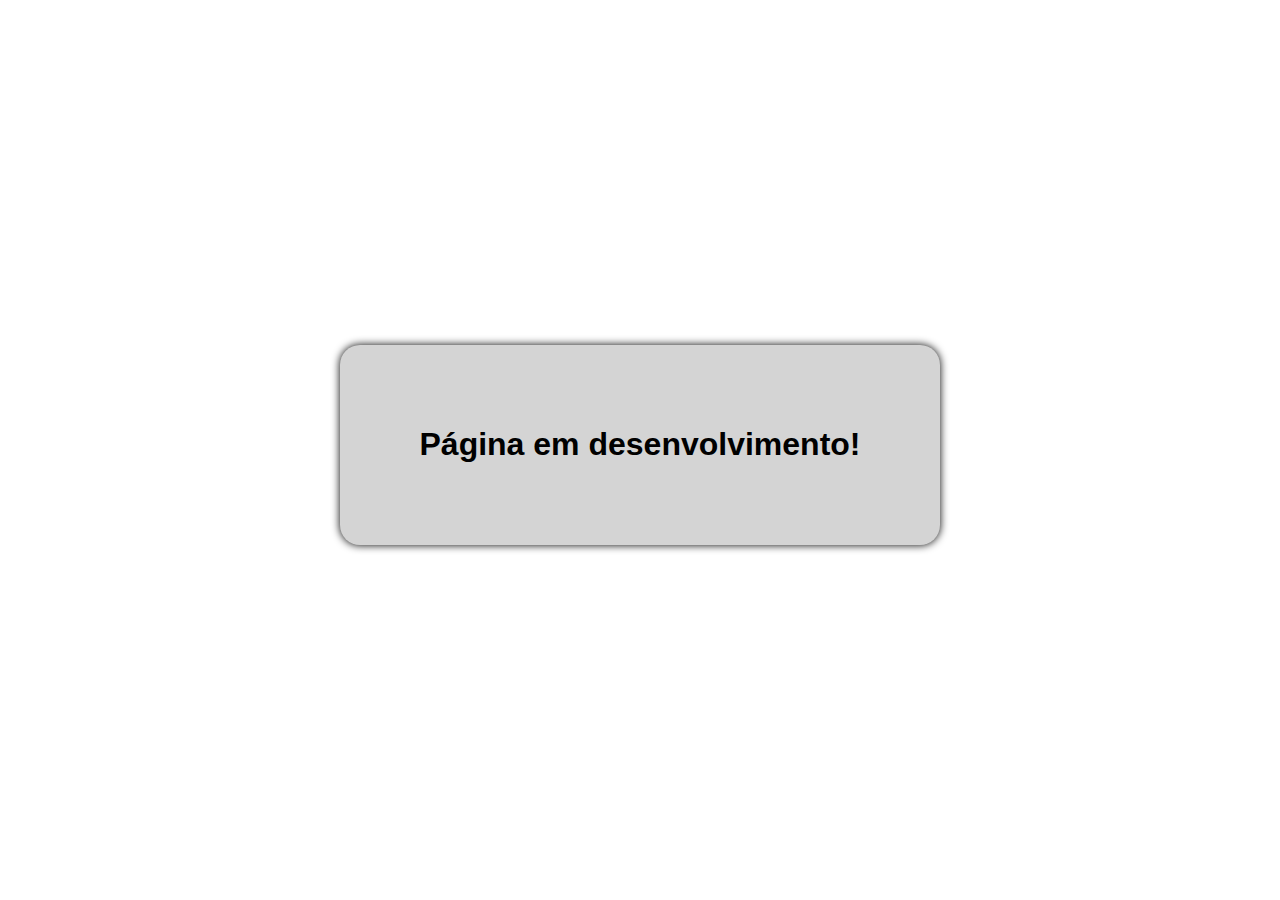
<file: aviso.htm>
<!DOCTYPE html>
<html lang="pt-br">
<head>
    <meta charset="UTF-8">
    <meta name="viewport" content="width=device-width, initial-scale=1.0">
    <meta http-equiv="X-UA-Compatible" content="ie=edge">
    <link rel="stylesheet" href="https://use.fontawesome.com/releases/v5.6.3/css/all.css" integrity="sha384-UHRtZLI+pbxtHCWp1t77Bi1L4ZtiqrqD80Kn4Z8NTSRyMA2Fd33n5dQ8lWUE00s/" crossorigin="anonymous">
    <title>Em construção</title>
    <style>
        body{
            display: flex;
            flex-flow: column;
            justify-content: center;
            align-items: center;
            height: 97vh;
            font-family: 'Dosis', sans-serif;
        }
        .aviso{
            width: 600px;
            height: 200px;
            border-radius: 20px;
            box-shadow: 0px 0px 9px #000;
            background:rgb(212, 212, 212) ;
            display: flex;
            justify-content: center;
            align-items: center;
        }

        .ico .fas{
            font-size: 10rem;
            color: rgb(175, 175, 175);
            position: relative;
            top: 35px;
            z-index: -1;
            text-shadow:0px 0px 3px #000;
        }
    </style>
</head>
<body>
    <div class="ico"><i class="fas fa-cogs"></i></div>
    <div class="aviso"><h1>Página em desenvolvimento!<h1></div>
</body>
</html>
</file>
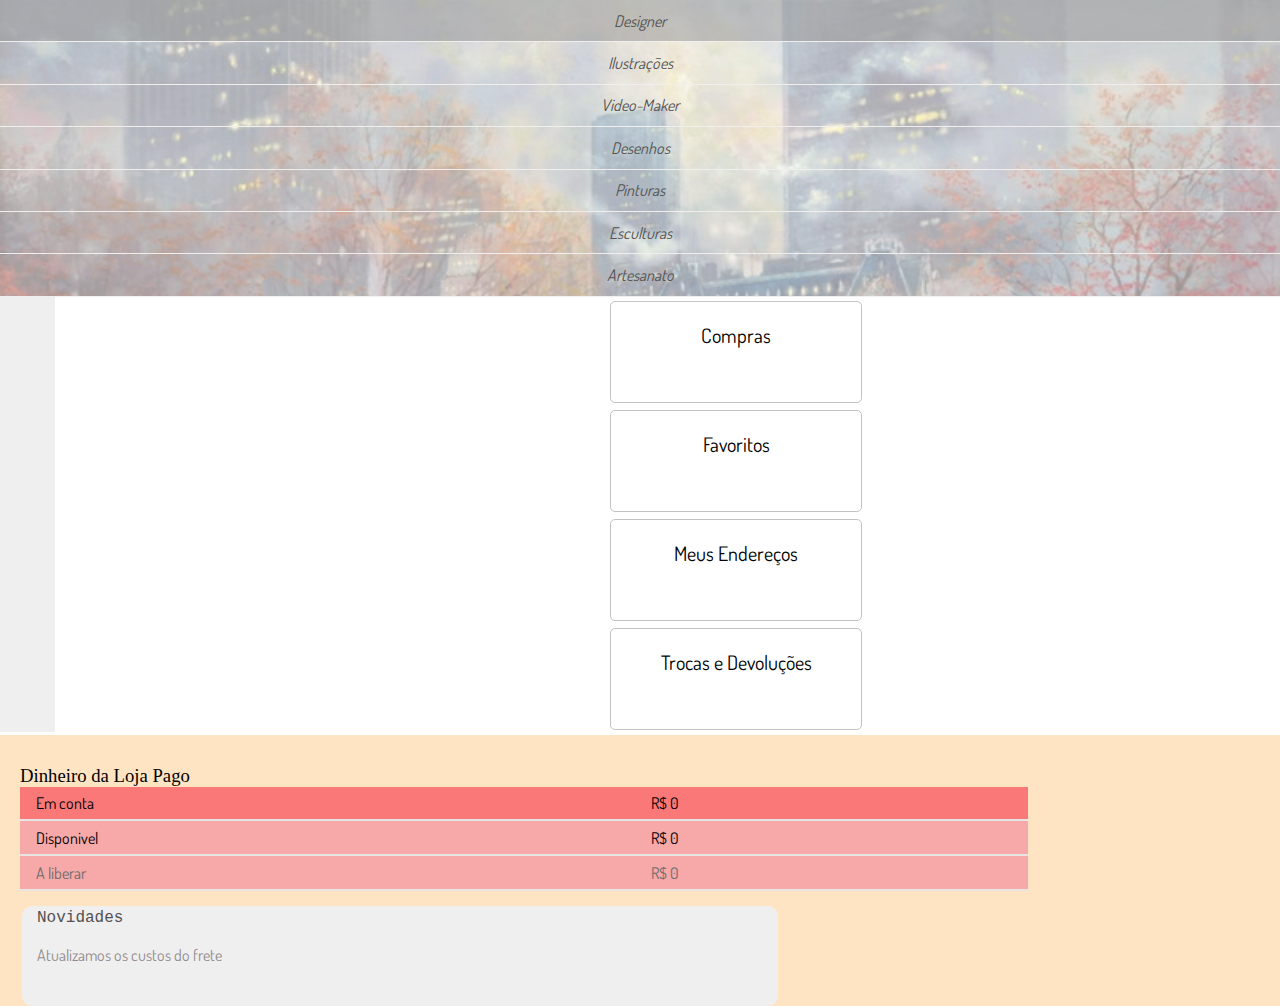
<file: perfilmod.html>
<!DOCTYPE html>
<html lang="en">
<head>
    <meta charset="UTF-8">
    <meta name="viewport" content="width=device-width, initial-scale=1.0">
    <meta http-equiv="X-UA-Compatible" content="ie=edge">
    <link rel="stylesheet" href="https://use.fontawesome.com/releases/v5.7.1/css/all.css" integrity="sha384-fnmOCqbTlWIlj8LyTjo7mOUStjsKC4pOpQbqyi7RrhN7udi9RwhKkMHpvLbHG9Sr" crossorigin="anonymous">
    <link href="https://fonts.googleapis.com/css?family=Dosis" rel="stylesheet">
    <link rel="stylesheet" href="css/perf2.css">
    <title>Perfil</title>
</head>
<body>
    <!--CONTAINNER GERAL-->
    <header class="containner_geral">
        <!--BANNER-->
        <div class="banner">
            <div class="barra_pes">
                <input type="text"><a href="#"><i class="fas fa-search"></i></a>
            </div>    
            <nav class="menu">
                <ul>
                    <li><a href="#">Designer</a></li>
                    <li><a href="#">Ilustrações</a></li>
                    <li><a href="#">Video-Maker</a></li>
                    <li><a href="#">Desenhos</a></li>
                    <li><a href="#">Pinturas</a></li>
                    <li><a href="#">Esculturas</a></li>
                    <li><a href="#">Artesanato</a></li>
                </ul>
            </nav>
        </div>
    </header>
    <!--CONTAINNER QUAL-->
    <div class="mob">
            <section class="containner_qual">    
                <nav class="qual">
                    <ul>
                         <li><a href="#"><i class="fas fa-user-circle"></i><span>Editar Perfil</span></a></li>
                         <li><a href="#"><i class="fas fa-star"></i><span>Lojas Favoritas</span></a></li>
                         <li><a href="#"><i class="fas fa-store"></i><span>Vender</span></a></li>
                         <li><a href="#"><i class="far fa-money-bill-alt"></i><span>Formas de Pagamento</span></a></li>
                         <li><a href="#"><i class="fas fa-file-signature"></i><span>Contrato</span></a></li>
                         <li><a href="#"><i class="fas fa-file-invoice-dollar"></i><span>Faturas</span></a></li>
                         <li><a href="#"><i class="fas fa-shopping-cart"></i><span>Meu carrinho</span></a></li>
                         <li><a href="#"><i class="fas fa-sign-out-alt"></i><span>Sair</span></a></li>
                    </ul>
                </nav>
            </section>  
            <!--TODO MEIO-->
            <section class="todo_meio">
                <div class="ade">
                
                    <div class="pe pr">
                        <a href="#"><i class=" ser fas fa-shopping-bag"></i>Compras</a>
                    </div>  
                    <div class="pe se">
                        <a href="#"><i class=" ser fas fa-heart"></i>Favoritos</a>   
                    </div>        
                
                    <div class="pe ter">
                        <a href="#"><i class=" ser fas fa-map-marker-alt"></i>Meus Endereços</a>
                    </div>
                
                    <div class="pe qua">
                        <a href="#"><i class=" ser fas fa-exchange-alt"></i>Trocas e Devoluções</a>
                    </div>
                </div>   
            </section>
    </div>        
    <!--SEÇÃO FINAL-->
    <section class="fim">
        <div class="tab">
            <h3>Dinheiro da Loja Pago</h3>
            <table>
                  
                <tr class="cont">
                    <th>Em conta</th>
                    <th>R$ 0</th>
                </tr>
                <tr class="dis">
                    <th>Disponivel</th>
                    <th>R$ 0</th>
                </tr>
                <tr class="dis">
                    <td>A liberar</td>
                    <td>R$ 0</td>   
                </tr>
                  
            </table>
            <div class="no">
                <p class="nov da">Novidades</p>
                <p class="nov">Atualizamos os custos do frete</p>
                <div class="ple">
                    <table>
                        <tr>
                            <td class="ba"><a href="#">Baixe o app da MakerArtes.</a> </td>
                        </tr>
                        <tr><td class="ba"><a href="#">Anuncie o seu primeiro produto.</a></td></tr>
                    </table>
                </div>
                <div class="app">
                    <a href="#"><i class="ap fab fa-instagram"></i></a>
                    <a href="#"><i class="ap fab fa-facebook-square"></i></a>
                    <a href="#"><i class="ap fas fa-phone-square"></i></a>
                    <a href="#"><i class="ap fab fa-twitter-square"></i></a>
                </div>
            </div>
        </div>    
    </section>
</body>
</html>
</file>
<file: css/perf2.css>
/*RESERT*/
*{
    margin: 0;
    padding: 0;
}

body{
    margin: 0;
    padding: 0;
    font-family: 'Dosis', sans-serif;
}

/*CONTAINNER GERAL*/
.containner_geral{
    display: flex;
    flex-direction: column;
    width: 100%;
}

.containner_geral .banner .barra_pes{
    display: none;
}

/*BANNER*/

.banner{
    display: flex;
    flex-flow: column;
    background-image:url(../imgs/pint.jpg);
    background-repeat: no-repeat;
    background-size: cover;                
}

.banner .menu{
    display: flex;
    flex-direction: column;
}

.banner .menu ul {
    display: flex;
    flex-direction: column;
    align-items: unset;
    padding: 0%;
    

}
.banner .menu li {
    border-bottom: 1px solid rgb(241, 238, 238);
    border-radius: 0px;
    padding-inline-end: 10px;
    padding-inline-start: 10px;
    padding: 2.7px;
    background-color: rgba(255, 255, 255, 0.473);
    
}


.banner .menu ul a{
    color: rgb(83, 82, 82);
    font-style: italic;
    text-align: center;
    text-decoration: none;
    display: block;
    padding: .5rem 1rem;
    
}

.banner .menu ul li:hover{
    background: rgba(182, 181, 181, 0.76);
}
.banner .menu ul a:hover{
    color: #fff;
}
/*CONTAINNER MOB*/
.mob{
    display: grid;
    grid-template-columns: 15% 85%;
    grid-template-rows: 438px;
    grid-template-areas: "containner_qual todo_meio"
}

.containner_qual{
    grid-area: containner_qual;
}

.todo_meio{
    grid-area: todo_meio;
}

/*CONTAINNER QUAL*/
.containner_qual{
    display: flex;
    width: 55px;
    height: 435px;
    flex-direction: column;
    background-color:rgb(240, 239, 239);
    justify-content: center;
}
.qual ul li{
    padding: 5px;
    padding-bottom: 20px;
}
.qual ul li a{
    text-decoration: none;
    color:rgb(83, 81, 81);
    white-space: nowrap;
}
.qual ul li a span{
    display: none;
}
.qual li a i{
    margin-left: 2px;
}

.qual .fas, .far, .fab{
    margin-right: 11px;
    font-size: 1.5rem;
    
}

.qual ul li a:hover{
    color: #000000;

}

/*TODO MEIO*/
.ade{
    display: flex;
    flex-direction: column;
    align-items: center;
}
.pe{
    align-items: center; 
    height: 100px;
    width: 250px;
    border: 1px solid rgb(196, 194, 194);
    border-radius: 5px;
    margin: 3em ;
    display: flex;
    flex-direction: column;
    justify-items: center;
    margin-bottom: 3px;
    margin-top: 4px;
}
.fa{
    text-align: center;
}
.ade .pe a{
    display: flex;
    flex-direction: column;
    text-decoration: none;
    color:#000;    
    font-size: 20px; 
    text-align: center;

}
.ade .pe a i{
    text-decoration: none;
    color:#000;
    text-align: center;
    font-size: 20px; 
    margin-left: 10%;
    margin-top: 20px;
}

.fa{
    font-weight: normal;
    margin-left: 37%;
    margin-top: 15px;
}

/*SEÇÃO FINAL*/

.fim{
    background-color: bisque;
    width: 100%;
    display: flex;
    flex-direction: column;   
}

.tab{
    margin-left: 20px;
    margin-top: 30px;
}

table {
    width: 80%;
    border-collapse: collapse;
    text-align: left;
    border-radius: 20px;
    
      
    
}

td, th {
    border-bottom: 2px solid rgb(231, 228, 228);
    padding: .4em 1em;
}

.cont{
    background-color: rgb(250, 120, 120);

}
.cont th{
    font-weight: normal;
}

.dis{
    background-color:  rgb(247, 168, 168);
}

.dis th {
    font-weight: normal;
    
}
.dis td{
    color: rgb(110, 108, 108);
}

h3{
    font-weight: normal;
    font-family: Georgia, 'Times New Roman', Times, serif;
}

   

.no{
    background-color:rgb(240, 239, 239);
    width:60%;
    margin-left: 2px;
    margin-right: 20px;
    height: 100px;
    border-radius: 10px;
    align-items: center;
    margin-top: 10px;
    
}

.nov{
    margin:15px ;
    padding-top: 3px;
    text-decoration: none;
    color: rgb(146, 141, 141);
}

.da{
    color: rgb(83, 81, 81);
    font-family: 'Courier New', Courier, monospace;
}




.ple{
    margin-left: 10px;
    margin-top: 35px;
    display: none;
}


.ba{
    border-bottom: 2px dotted rgb(128, 125, 125);
    margin-left: 20px;


}

.ba a{
    text-decoration: none;
    margin-left: 20px;
}

.app{
    display: flex;
    justify-content: center;
    margin-top: -15px;
    margin-left: 272px;   
}
.ap{
    color:  rgb(243, 108, 108);
    font-size: 25px;
}

.fas{
    margin-right: 12px;
}
</file>
